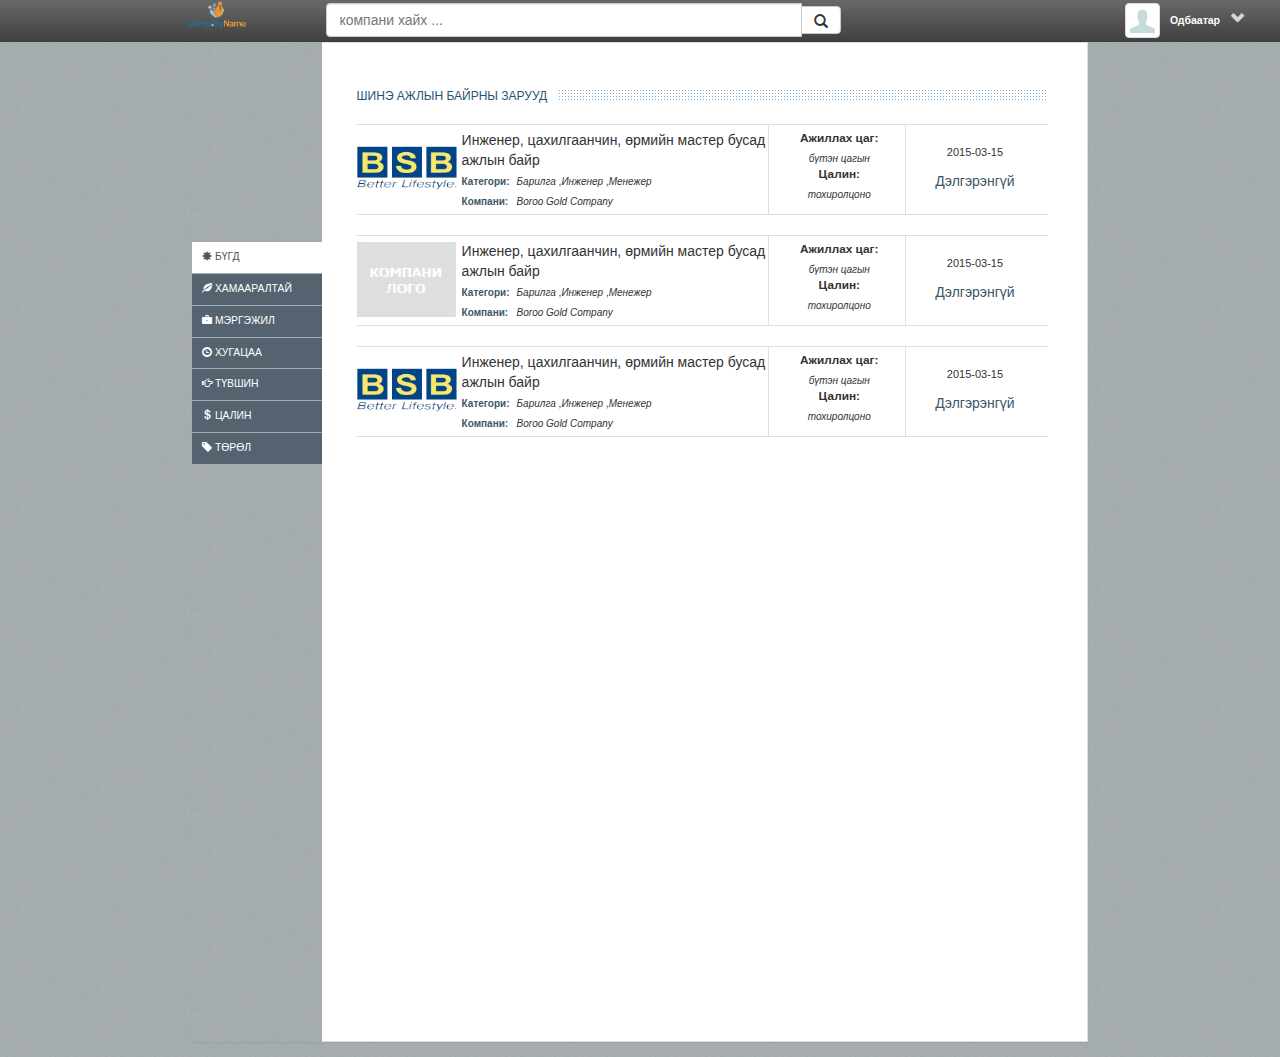
<file: main/index.html>
<html>
	<head>
		<title>Ажил.мн -д тавтай морилно уу!</title>
		<meta charset="utf-8">
		<link rel="Shortcut Icon" href="../images/system_logo.png" />

		<script src="../library/jquery-1.9.0.js"></script>
		<script src="../library/bootstrap-3.2.0-dist/js/bootstrap.js"></script>
		<script src="../library/jquery.ssd-vertical-navigation.min.js"></script>
		<script src="js/app.js"></script>

		<link rel="stylesheet" type="text/css" href="../library/bootstrap-3.2.0-dist/css/bootstrap.css">
        <link rel="stylesheet" type="text/css" href="../style_header.css">
        <link rel="stylesheet" type="text/css" href="css/style_main.css">
        <link rel="stylesheet" type="text/css" href="css/app.css">

	</head>

	<body>

		<div id="top-header">

			<div class="row">

			  <div class="first-child logo-container"></div>

			  <div class="second-child">
			  	<div class="input-group custom-search-form search-body">
	              <input type="text" class="form-control" placeholder="компани хайх ...">
	              <span class="input-group-btn">
	              	<button class="btn btn-default" type="button">
	              		<span class="glyphicon glyphicon-search"></span>
	             	</button>
             	  </span>
             	</div>
			  </div>

			  <div class="third-child">
			  	<img src="../images/default_profile.png" alt="..." class="img-thumbnail">
			  	<a href="#" class="label" >Одбаатар</a>
			  	<a href="#" class="profile-down"><span class="glyphicon glyphicon-chevron-down"></span></a>
			  </div>

			</div>

		</div>

		<div id="body-from" class="panel panel-default">
			<div class="panel-body panel-container">
		      
		      	<div class="vertical">
		      		
		      		<div id="contentLeft">
		      			
				        <ul id="leftNavigation">

				        	<li class="active">
				                <a href="#"><i class="chg_image glyphicon glyphicon-asterisk"></i> БҮГД</a>
				            </li>
				        	<li>
				                <a href="#"><i class="chg_image glyphicon glyphicon-leaf"></i> ХАМААРАЛТАЙ</a>
				            </li>
				            <li>
				                <a href="#"><i class="chg_image glyphicon glyphicon-briefcase"></i> МЭРГЭЖИЛ</a>
				                <ul>
				                	<li>
				                        <a href="#"><i class="glyphicon glyphicon-minus"></i> Garden</a>
				                    </li>
				                    <li>
				                        <a href="#"><i class="glyphicon glyphicon-minus"></i> Garden</a>
				                    </li>
				                </ul>
				            </li>
				            <li>
				                <a href="#"><i class="chg_image glyphicon glyphicon-time"></i> ХУГАЦАА</a>
				                <ul>
				                    <li>
				                        <a href="#"><i class="glyphicon glyphicon-minus"></i> Garden</a>
				                    </li>
				                </ul>
				            </li>
				            <li>
				                <a href="#"><i class="chg_image glyphicon glyphicon-hand-right"></i> ТҮВШИН</a>
				                <ul>
				                    <li>
				                        <a href="#"><i class="glyphicon glyphicon-minus"></i> Find Us</a>
				                    </li>
				                </ul>
				            </li>
				            <li>
				                <a href="#"><i class="chg_image glyphicon glyphicon-usd"></i> ЦАЛИН</a>
				                <ul>
				                    <li>
				                        <a href="#"><i class="glyphicon glyphicon-minus"></i> Find Us</a>
				                    </li>
				                </ul>
				            </li>
				            <li>
				                <a href="#"><i class="chg_image glyphicon glyphicon-tag"></i> ТӨРӨЛ</a>
				                <ul>
				                    <li>
				                        <a href="#"><i class="glyphicon glyphicon-minus"></i> Find Us</a>
				                    </li>
				                </ul>
				            </li>
				        </ul>
				    </div>

		      	</div>


		      	<div class="jobs">
		      		
		      		<div class="jobs_title">
		      			<span>ШИНЭ АЖЛЫН БАЙРНЫ ЗАРУУД</span>
		      		</div>
		      		<div class="">

						<div class="job">
							<div class="job_logo">
								<a href="#">
									<img typeof="foaf:Image" src="../images/organization_logo/logo_BSB.png" 
									width="100" height="76">
								</a>
							</div>
							<div class="job_content">
								<div class="job_titile">
									<span>Инженер, цахилгаанчин, өрмийн мастер бусад ажлын байр</span>
								</div>
								<div class="text_base">
									<span><b>Категори: </b></span>
									<div class="job_category ">
										<i>Барилга</i>&nbsp;,<i>Инженер</i>&nbsp;,<i>Менежер</i>
									</div>
								</div>
								<div class="job_company text_base">
									<span><b>Компани: </b></span>
									<div class="company_name ">
										<i>Boroo Gold Company</i>
									</div>
								</div>
							</div>
							<div class="job_center">
								<b>Ажиллах цаг:</b>
									<div class="job_time text_base">
										<i>бүтэн цагын</i>	
									</div>
								<b>Цалин:</b>
									<div class="job_salary text_base">
										<i>тохиролцоно</i>
									</div>
							</div>
							<div class="job_end">
								<div class="job_date">
									2015-03-15
								</div>
								<a href="#">Дэлгэрэнгүй</a>
							</div>
						</div>

						<!-- remove -->
						<div class="job">
							<div class="job_logo">
								<a href="#">
									<img typeof="foaf:Image" src="../images/organization_logo/company_logo.png" 
									width="100" height="76">
								</a>
							</div>
							<div class="job_content">
								<div class="job_titile">
									<span>Инженер, цахилгаанчин, өрмийн мастер бусад ажлын байр</span>
								</div>
								<div class="text_base">
									<span><b>Категори: </b></span>
									<div class="job_category ">
										<i>Барилга</i>&nbsp;,<i>Инженер</i>&nbsp;,<i>Менежер</i>
									</div>
								</div>
								<div class="job_company text_base">
									<span><b>Компани: </b></span>
									<div class="company_name ">
										<i>Boroo Gold Company</i>
									</div>
								</div>
							</div>
							<div class="job_center">
								<b>Ажиллах цаг:</b>
									<div class="job_time text_base">
										<i>бүтэн цагын</i>	
									</div>
								<b>Цалин:</b>
									<div class="job_salary text_base">
										<i>тохиролцоно</i>
									</div>
							</div>
							<div class="job_end">
								<div class="job_date">
									2015-03-15
								</div>
								<a href="#">Дэлгэрэнгүй</a>
							</div>
						</div>
						<div class="job">
							<div class="job_logo">
								<a href="#">
									<img typeof="foaf:Image" src="../images/organization_logo/logo_BSB.png" 
									width="100" height="76">
								</a>
							</div>
							<div class="job_content">
								<div class="job_titile">
									<span>Инженер, цахилгаанчин, өрмийн мастер бусад ажлын байр</span>
								</div>
								<div class="text_base">
									<span><b>Категори: </b></span>
									<div class="job_category ">
										<i>Барилга</i>&nbsp;,<i>Инженер</i>&nbsp;,<i>Менежер</i>
									</div>
								</div>
								<div class="job_company text_base">
									<span><b>Компани: </b></span>
									<div class="company_name ">
										<i>Boroo Gold Company</i>
									</div>
								</div>
							</div>
							<div class="job_center">
								<b>Ажиллах цаг:</b>
									<div class="job_time text_base">
										<i>бүтэн цагын</i>	
									</div>
								<b>Цалин:</b>
									<div class="job_salary text_base">
										<i>тохиролцоно</i>
									</div>
							</div>
							<div class="job_end">
								<div class="job_date">
									2015-03-15
								</div>
								<a href="#">Дэлгэрэнгүй</a>
							</div>
						</div>
						<!-- end remove -->
		      		</div>

		      	</div>

				

		   </div>
		</div>

	</body>
</html>
</file>
<file: style_header.css>
html body {

    background-image: url("images/tail-body.gif");
    /*background-color: #75BBEC;*/
    font-family: Tahoma,Geneva,sans-serif;
}

/* Header */
#top-header{

    height: 42px;
    background-color: #3f3f3f;
    background-image: -webkit-linear-gradient(top, #696969 0%,#3f3f3f 100%); 
    background-image: -moz-linear-gradient(top, #696969 0%,#3f3f3f 100%);
    background-image: -o-linear-gradient(top, #696969 0%,#3f3f3f 100%);
    background-image: linear-gradient(top, #696969 0%,#3f3f3f 100%);
}

.first-child{

    float: left;
    width: 20%;
    height: 42px;
}

.second-child{

    float: left;
    width: 60%;
    height: 42px;
    padding-left: 100px;
}

.third-child{

    float: right;
    width: 13%;
    height: 42px;
    margin-top: 3px;
}

.logo-container{

    background: url("images/system_logo1.png") scroll no-repeat right top transparent;
    background-size: 60px;
    height: 60px;
    z-index: 9999;
}

.search-body{

    width: 75%;
    margin-left: 3.3%;
    float: left;
}

.custom-search-form{
    margin-top:3px;
}

button.btn.btn-default{

    height: 140%;
}

.search-advanced{

    width: 100px;
    float: left;
    margin-top: 25px;
}

.third-child img{

    width: 35px;
    height: 35px;
}

a{
    color: #D7D7D7
}


/* Body */
.panel {
   border-radius: 0px; 
}

.panel-default {

    border-color: #ddd;
    width: 70%;
    margin: auto;
    height: 1000px;
}

.panel-container {

    width: 100%;
    margin-top: 30px;
    margin-left: auto;
    margin-right: auto;
}



/* Testing */
.xaxa{
    border : 1px solid black;
}

.xoxo{
    border: 1px solid blue;
}

.xixi{
    border: 1px solid red;  
}

.xexe{
    border: 1px solid orange;     
}
</file>
<file: main/css/style_main.css>
.search-body{

    margin-left: -3%;
}

.panel-info {

    border-color: transparent; 
}

.vertical{

    float: left;
    width: 15%;
    margin-top: -46px;
    margin-left: -16px;
    z-index: 10;
    height: 100.2%;
    background-image: url("../../images/tail-body.gif");
}

#leftNavigation{

    background-color: #54636F;   
}

/* Jobs */
.job{

    border-top: 1px solid #DEDEDE;
    border-bottom: 1px solid #DEDEDE;
    margin-top: 20px;
    height: 91px;
}

.jobs{

    float: left;
    width: 80%;
    margin-left: 35px;
    /*margin-left: auto;*/
}

.jobs_title{

    background: url("../../images/education-bg.png");
    background-repeat: repeat-x;
}

.jobs_title span{

    color: #245475;
    background-color: #FFF;
    background-repeat: no-repeat;
    line-height: 16px;
    font-size: 12px;
    padding-right: 10px;
    
}

.job_logo{

    float: left;
    margin-top: 5px;
}

.job_content{

    float: left;
    width: 45%;
}

.job_title{


}

.job_category, .company_name{

    margin-left: 55px;
    margin-top: -14px;
}

.job_category{

    width: 50px;
}

.text_base{

    font-size: 10px;
    margin-top: 5px;
}

.text_base span{

    color: #405666;
}

.job_center{

    float: left;
    width: 20%;
    height: 100%;
    border-right: 1px solid #DEDEDE;
    border-left: 1px solid #DEDEDE;
    font-family: "Comic Sans MS", cursive, sans-serif;
    font-size: 1.18rem;
}

.job_center, .job_end{

    text-align: center;
}

.job_end{

    float: left;
    width: 20%;
    padding-top: 20px;
}

.job_date{

    font-size: 11px;
    padding-bottom: 10px;
}

.job_end a{

    color: #405666;
}

.job_end a:hover{

    /*color: #015fbf; */
}

.job_content, .job_center{

    padding-left: 5px;
    padding-top: 5px;
}


/* Medias */
@media (min-width: 950px) and (max-width: 1240px) {

    .text_base{

        font-size: 8px;
    }

    .job_date{

        font-size: 9px;
    }

    .job_titile, .job_center{

        font-size: 10px;
    }

    /* Width */
    .job_content{

        width: 40%;
    }

    .job_center{

        width: 15%;
    }

    .job_end{

        width: 15%;
        margin-left: 30px;
    }

}
      
@media (min-width: 650px) and (max-width: 950px) {

    .text_base{

        font-size: 6px;
    }

    .job_date{

        font-size: 7px;
    }

    .job_titile, .job_center, .job_end{

        font-size: 8px;
    }

    /* Width */
    .job_content{

        width: 37%;
    }

    .job_center{

        width: 12%;
    }

    .job_end{

        width: 12%;
        margin-left: 30px;
    }
}

.chg_image{

    margin-left: -20px;
}
</file>
<file: main/css/app.css>
#contentLeft {

    z-index: 10;
    height: 100%;
    /*padding-top: 100%;*/
    padding-top: 200px;
    /*position: fixed;*/
}

#leftNavigation > li.active {

    background-color: #ffffff;
}

#leftNavigation li a {

    /*color: #686868;*/
    color: white;
    border-bottom: solid 1px #A1ACB2;

    font-size: 1.04rem;
    /*font-size: 11px;*/
    display: block;
    padding: 0.8rem 1rem 0.8rem 3rem;
    text-overflow: ellipsis;
    overflow: hidden;
    position: relative;
    -webkit-transition: color 0.2s ease;
    transition: color 0.2s ease;
}

#leftNavigation li ul {

    background-color: #6a7782;
    display: none;
    margin: 0;
}

#leftNavigation li ul li a {

    border-bottom: solid 1px #A1ACB2;
}

#leftNavigation, #leftNavigation li ul {

    list-style: none;
    padding: 0;
}

#leftNavigation li a .leftNavIcon {

    position: absolute;
    top: 0;
    left: 0;
    width: 3rem;
    padding: 0.8rem 0;
    text-align: center;
}

#leftNavigation li ul li:last-child a {

    border-bottom: none;
}

/*#leftNavigation li a:hover {

    color: #555555;
}*/

#leftNavigation li ul li.active a {

    color: #555555;
}

#leftNavigation li.active > a {

    color: #555555;
}

#leftNavigation li.active ul {

    display: block;
}
</file>
